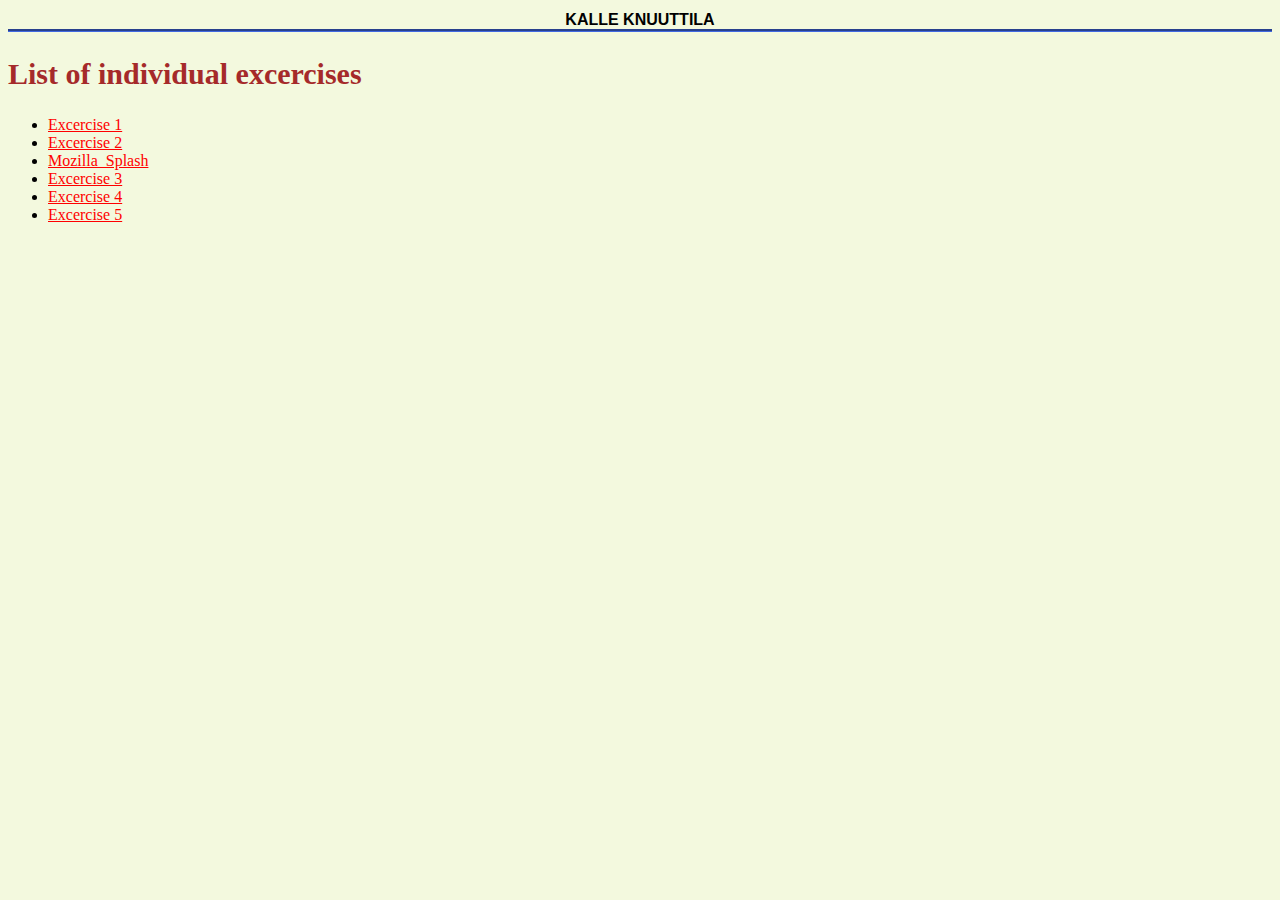
<file: index.html>
<!DOCTYPE html>
<html lang="en">
<head>
    <meta charset="UTF-8">
    <meta http-equiv="X-UA-Compatible" content="IE=edge">
    <meta name="viewport" content="width=device-width, initial-scale=1.0">
    <link href="css/style.css" rel="stylesheet">
    <title>These are my individual tasks</title>
</head>
<body>

    <header>
    <h1>Kalle Knuuttila</h1>
    <h2>List of individual excercises</h2>
    
</header>

<section>
    <ul>
        <li><a href="excercise1.html">Excercise 1</a></li>
        <li><a href="excercise2.html">Excercise 2</a></li>
        <li><a href="Mozilla_splash/index.html" target="_blank">Mozilla_Splash</a></li>
        <li><a href="excercise3.html">Excercise 3</a></li>
        <li><a href="excercise4.html">Excercise 4</a></li>
        <li><a href="excercise5.html">Excercise 5</a></li>
    </ul>

</section>
</body>
</html>
</file>
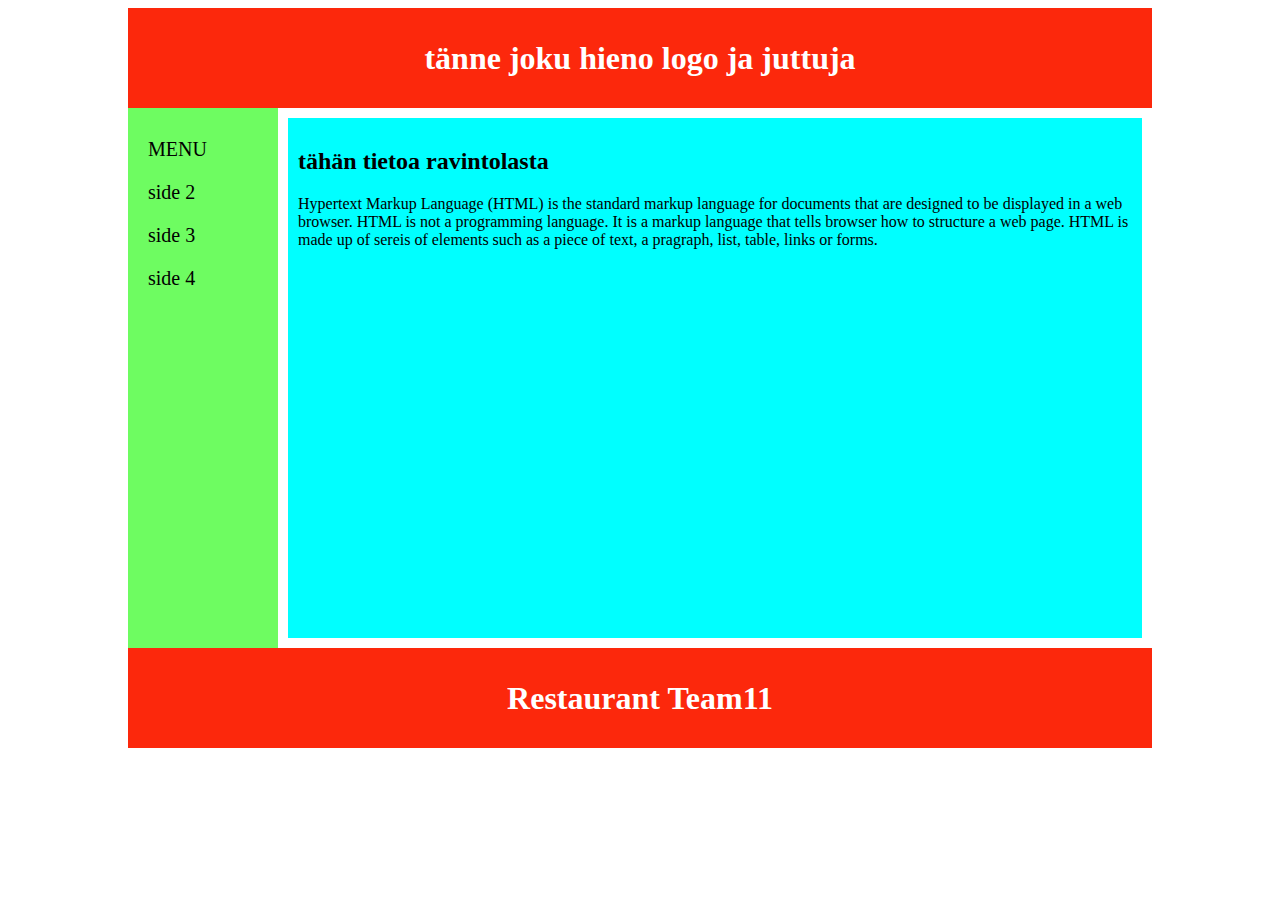
<file: HARJOITUKSIA/index.html>
<!DOCTYPE html>
<html lang="en">
<head>
    <meta charset="UTF-8">
    <meta http-equiv="X-UA-Compatible" content="IE=edge">
    <meta name="viewport" content="width=device-width, initial-scale=1.0">
    <title>Restaurant Team11</title>
    <link href="https://cdn.jsdelivr.net/npm/bootstrap@5.1.3/dist/css/bootstrap.min.css" rel="stylesheet" integrity="sha384-1BmE4kWBq78iYhFldvKuhfTAU6auU8tT94WrHftjDbrCEXSU1oBoqyl2QvZ6jIW3" crossorigin="anonymous">
   
</head>
<style>

  body {
    display: flex;
    flex-direction: column;
  margin-left: 10%;
    width: 80%;
  align-content: center;
}

header, footer {
  background: rgb(252, 40, 12);
  height: 100px;
  width: 100%;
}

h1 {
  text-align: center;
  color: white;
  line-height: 100px;
  margin: 0;
}

article {
  padding: 10px;
  margin: 10px;
  background: aqua;
  min-height: 500px;
  min-width: 300px;
}
section {
    display: flex;
    justify-content: space-around;
    align-items: stretch;
    min-height: 500px;

}

.flexContainer {
  margin-left: 0px;
  display:flex;
  flex-direction: column;
  width: 20%;
  min-width: 150px;
  background-color: rgba(85, 252, 70, 0.856);
}

.sidetext {
  margin-top: 30px;
  margin-left: 20px;
  font-size: 20px;
}



</style>

<body>
<header>
  <h1> tänne joku hieno logo ja juttuja</h1>
</header>

<section>
  <div class="flexContainer">
    <div class="sidetext"
<p>MENU</p>
<p>side 2</p>
<p>side 3</p>
<p>side 4</p>

  </div>
</div>

    <div>
  <article>
    <h2>tähän tietoa ravintolasta</h2>
    <p>
      Hypertext Markup Language (HTML) is the standard markup language for 
      documents that are designed to be displayed in a web browser. HTML is not a programming language. 
      It is a markup language that tells browser how to structure a web page. HTML is made up of sereis of elements such as a piece of text, a pragraph, 
       list, table, links or forms.
    </p>
  </article>


  
  </article>
</div>
</section> 
<footer>
  <h1>Restaurant Team11</h1>
</footer>
<script src="https://cdn.jsdelivr.net/npm/bootstrap@5.1.3/dist/js/bootstrap.bundle.min.js" integrity="sha384-ka7Sk0Gln4gmtz2MlQnikT1wXgYsOg+OMhuP+IlRH9sENBO0LRn5q+8nbTov4+1p" crossorigin="anonymous"></script>
</body>

</html>
</file>
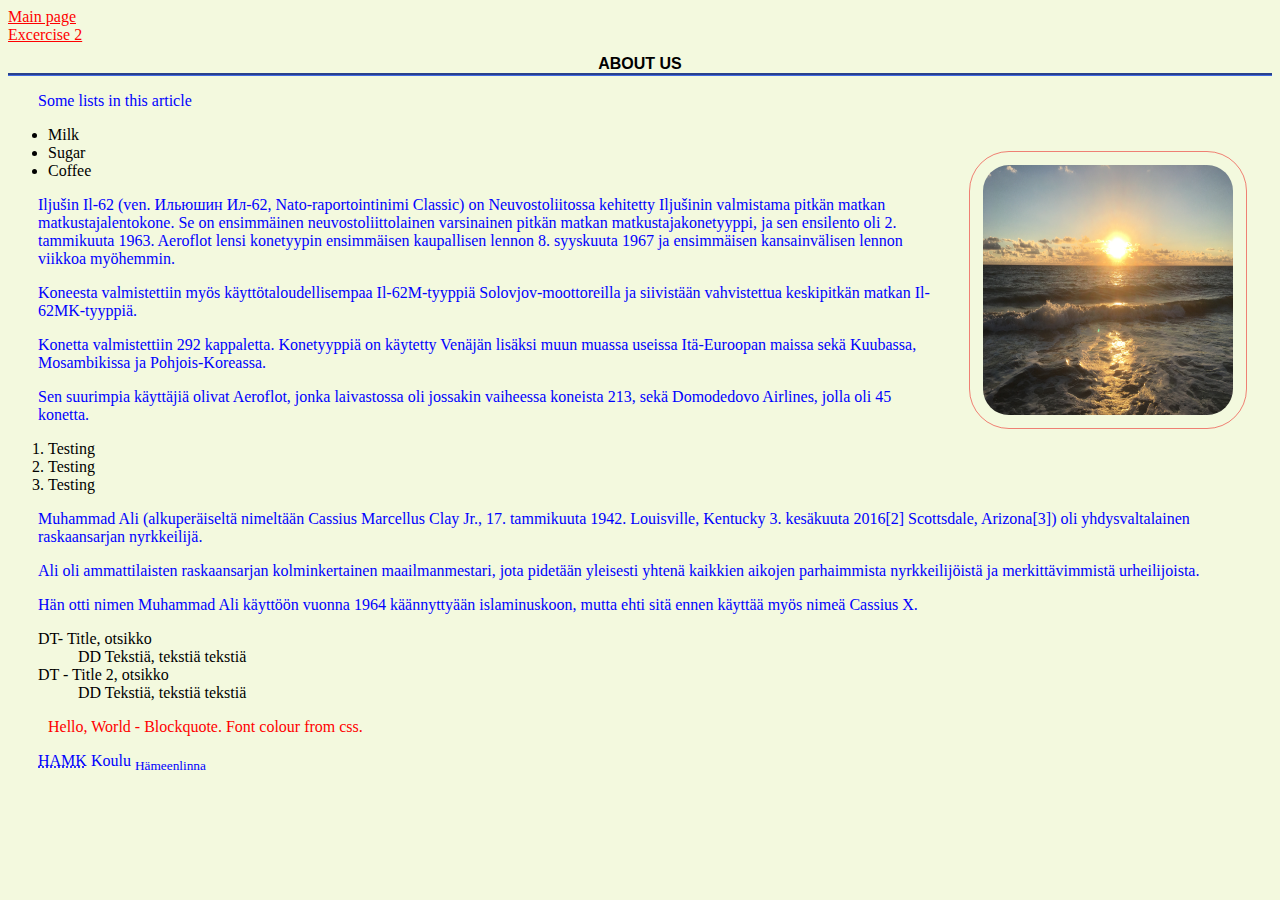
<file: aboutus.html>
<!DOCTYPE html>
<html lang="en">
<head>
    <meta charset="UTF-8">
    <meta http-equiv="X-UA-Compatible" content="IE=edge">
    <meta name="viewport" content="width='device-width', initial-scale=1.0">
    <link href="css/style.css" rel="stylesheet">
    <title>About Us</title>
</head>
<body>

<header>
    <a href="index.html"> Main page</a><br>
    <a href="excercise2.html"> Excercise 2</a>
</header>
    


<article>

    <h1> About us</h1>
    <p> Some lists in this article</p>
    <img style="float: right; margin: 25px 25px" alt="" src="images/IMG_2277.jpg" width="400" height="250"/>
    <ul>
        <li>Milk</li>
        <li>Sugar</li>
        <li>Coffee</li>

    </ul>

    <p>Iljušin Il-62 (ven. Ильюшин Ил-62, Nato-raportointinimi Classic) on Neuvostoliitossa kehitetty Iljušinin valmistama pitkän matkan matkustajalentokone. Se on ensimmäinen neuvostoliittolainen varsinainen pitkän matkan matkustajakonetyyppi, ja sen ensilento oli 2. tammikuuta 1963. Aeroflot lensi konetyypin ensimmäisen kaupallisen lennon 8.
    syyskuuta 1967 ja ensimmäisen kansainvälisen lennon viikkoa myöhemmin. </p>

    <p>Koneesta valmistettiin myös käyttötaloudellisempaa Il-62M-tyyppiä Solovjov-moottoreilla ja
siivistään vahvistettua keskipitkän matkan Il-62MK-tyyppiä. </p>
<p>Konetta valmistettiin 292 
kappaletta. Konetyyppiä on käytetty Venäjän lisäksi muun muassa useissa Itä-Euroopan
maissa sekä Kuubassa, Mosambikissa ja Pohjois-Koreassa. </p>
<p>Sen suurimpia käyttäjiä olivat Aeroflot, jonka laivastossa oli jossakin vaiheessa koneista 213, sekä Domodedovo Airlines,
jolla oli 45 konetta.</p>
    <ol>
        <li>Testing</li>
        <li>Testing</li>
        <li>Testing</li>
    </ol>
</article>

<article>
    <p>Muhammad Ali (alkuperäiseltä nimeltään Cassius Marcellus Clay Jr., 17. tammikuuta 1942.
    Louisville, Kentucky  3. kesäkuuta 2016[2] Scottsdale, Arizona[3]) oli yhdysvaltalainen 
    raskaansarjan nyrkkeilijä. </p>
    <p>Ali oli ammattilaisten raskaansarjan kolminkertainen 
    maailmanmestari, jota pidetään yleisesti yhtenä kaikkien aikojen parhaimmista 
    nyrkkeilijöistä ja merkittävimmistä urheilijoista. </p>
    
    <p>Hän otti nimen Muhammad Ali käyttöön
    vuonna 1964 käännyttyään
    islaminuskoon, mutta ehti sitä ennen käyttää myös nimeä Cassius X.</p>
</article>

<article>
    <dl style="margin-left: 30px;">
        <dt>DT- Title, otsikko</dt>
        <dd>DD Tekstiä, tekstiä tekstiä</dd>
        <dt>DT - Title 2, otsikko</dt>
        <dd>DD Tekstiä, tekstiä tekstiä</dd>
    </dl>

    <blockquote>Hello, World - Blockquote. Font colour from css. </blockquote>
    <p> <abbr title="Hämeen ammattikorkeakoulu"> HAMK</abbr> Koulu <sub>Hämeenlinna</sub></sub></p>
</article>

</body>
</html>
</file>
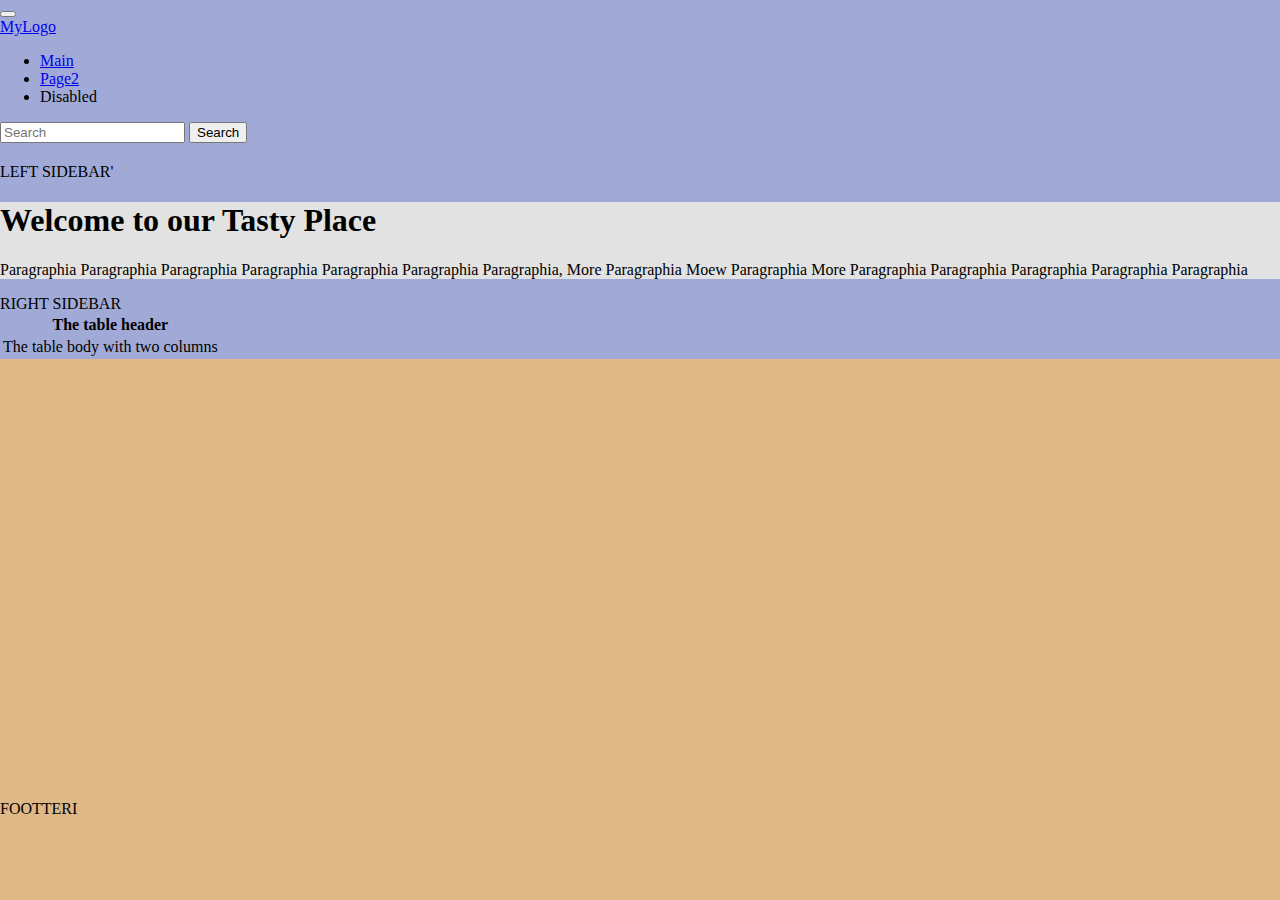
<file: bootstrap.html>
<!DOCTYPE html>
<html lang="en">
<head>

    <meta charset="UTF-8">
    <meta http-equiv="X-UA-Compatible" content="IE=edge">
    <meta name="viewport" content="width=device-width, initial-scale=1.0">
    <title>My First Bootstarp website</title>
    <!-- CSS kopioitu bootstrap sivuilta https://getbootstrap.com/docs/5.1/getting-started/introduction/-->    
    <link href="https://cdn.jsdelivr.net/npm/bootstrap@5.1.3/dist/css/bootstrap.min.css" rel="stylesheet" integrity="sha384-1BmE4kWBq78iYhFldvKuhfTAU6auU8tT94WrHftjDbrCEXSU1oBoqyl2QvZ6jIW3" crossorigin="anonymous">
    <!-- oma css tiedosto muutoksia varten-->
    <link rel="stylesheet" type="text/css" href="css/main.css">
</head>
<body>
    <div class="container">
    
    <!-- <nav class="navbar navbar-expand-lg navbar-light bg-light"> -->
    <nav class="navbar navbar-expand-lg navbar-light vari">
        <div class="container-fluid">
          <button class="navbar-toggler" type="button" data-bs-toggle="collapse" data-bs-target="#navbarTogglerDemo01" aria-controls="navbarTogglerDemo01" aria-expanded="false" aria-label="Toggle navigation">
            <span class="navbar-toggler-icon"></span>
          </button>
          <div class="collapse navbar-collapse" id="navbarTogglerDemo01">
            <a class="navbar-brand" href="#">MyLogo</a>
            <ul class="navbar-nav me-auto mb-2 mb-lg-0">
              <li class="nav-item">
                <a class="nav-link active" aria-current="page" href="#">Main</a>
              </li>
              <li class="nav-item">
                <a class="nav-link" href="#">Page2</a>
              </li>
              <li class="nav-item">
                <a class="nav-link disabled">Disabled</a>
              </li>
            </ul>
            <form class="d-flex">
              <input class="form-control me-2" type="search" placeholder="Search" aria-label="Search">
              <button class="btn btn-outline-success" type="submit">Search</button>
            </form>
          </div>
        </div>
    </nav>


    <div class="row" style="margin-top: 20px;">
            <sidebar class="col-3">
                    
                LEFT SIDEBAR'
                </sidebar>
            
        <div class="col-6" style="background-color: rgb(226, 226, 226);">
        
        <h1>Welcome to our Tasty Place </h1>
        <p> Paragraphia Paragraphia Paragraphia Paragraphia Paragraphia Paragraphia Paragraphia,
        More Paragraphia Moew Paragraphia More Paragraphia Paragraphia Paragraphia Paragraphia Paragraphia</p>
    
    </div>

        <rightbar class="col-3">
                RIGHT SIDEBAR
        </rightbar>
    </div>

    <table>
      <thead>
      <tr>
      <th colspan="2">The table
      header</th>
      </tr>
      </thead>
      <tbody>
      <tr>
      <td>The table body</td>
      <td>with two columns</td>
      </tr>
      </tbody>
      </table>
    <!-- Javascript bundle kopioitu bootstrap sivuilta -->
    <script src="https://cdn.jsdelivr.net/npm/bootstrap@5.1.3/dist/js/bootstrap.bundle.min.js" integrity="sha384-ka7Sk0Gln4gmtz2MlQnikT1wXgYsOg+OMhuP+IlRH9sENBO0LRn5q+8nbTov4+1p" crossorigin="anonymous"></script>

<footer>
    FOOTTERI
</footer>

</body>
</html>
</file>
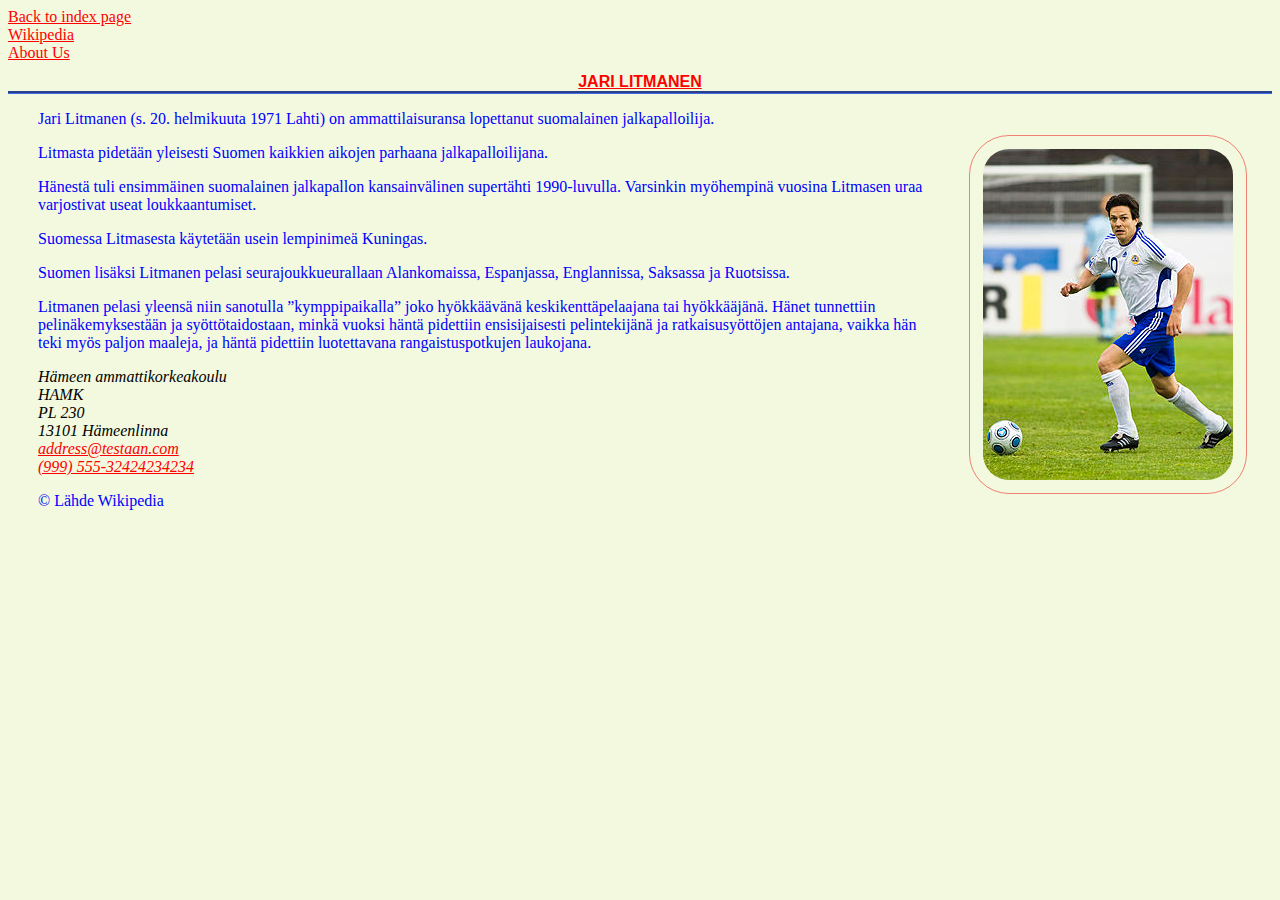
<file: excercise2.html>
<!DOCTYPE html>
<html lang="en">
<head>
    <meta charset="UTF-8">
    <meta http-equiv="X-UA-Compatible" content="IE=edge">
    <meta name="viewport" content="width=device-width, initial-scale=1.0">
    
    <meta name="author" content="Kalle Knuuttila">
    <meta name="description" content="Practicing HTML programming. This is excercise number 2. All material is taken from wikipedia." >
    
    <link href="css/style.css" rel="stylesheet">
    <title> Kalle Knuuttila - Excercise 2</title>

</head>

<body>
    <header>
        <a href="index.html">Back to index page</a><br>
        <a href="https://fi.wikipedia.org/wiki/Jari_Litmanen" target="_blank">Wikipedia</a><br>
        <a href="aboutus.html">About Us</a><br>
    </header>

<main>

    <h1><a href="#t1"> Jari Litmanen</a></h1>

<section>
    
    <img style="float: right; margin:25px 25px" alt="" src="images/Litti.jpeg" />
  
<article>

<p id="t1">Jari Litmanen (s. 20. helmikuuta 1971 Lahti) on ammattilaisuransa lopettanut
suomalainen jalkapalloilija.</p>

<p>Litmasta pidetään yleisesti Suomen kaikkien aikojen parhaana jalkapalloilijana.</p>
</article>

 <article>   
<p>Hänestä tuli ensimmäinen suomalainen jalkapallon kansainvälinen supertähti 1990-luvulla. 
 Varsinkin myöhempinä vuosina Litmasen uraa varjostivat useat loukkaantumiset.</p>

<p>Suomessa Litmasesta käytetään usein lempinimeä Kuningas.</p>

<p>Suomen lisäksi Litmanen pelasi seurajoukkueurallaan Alankomaissa, Espanjassa, 
    Englannissa, Saksassa ja Ruotsissa.</p>

 </article>

 <article>

<p>Litmanen pelasi yleensä niin sanotulla ”kymppipaikalla” joko hyökkäävänä 
    keskikenttäpelaajana
tai hyökkääjänä. Hänet tunnettiin pelinäkemyksestään ja syöttötaidostaan, 
minkä vuoksi häntä pidettiin ensisijaisesti pelintekijänä ja ratkaisusyöttöjen antajana, 
vaikka hän teki myös paljon maaleja, ja häntä pidettiin luotettavana rangaistuspotkujen 
laukojana.</p>

</article>
</section>

<address>
    Hämeen ammattikorkeakoulu <br>
    HAMK <br>
    PL 230 <br>
    13101 Hämeenlinna <br>

    <a href="mailto:kalle.knuuttila@gmail.com">address@testaan.com</a><br>
    <a href="tel:+358407123123123123123">(999) 555-32424234234</a>
</address>


<footer>
    <p>© Lähde Wikipedia </p>
</footer>

</main>
</body>
</html>
</file>
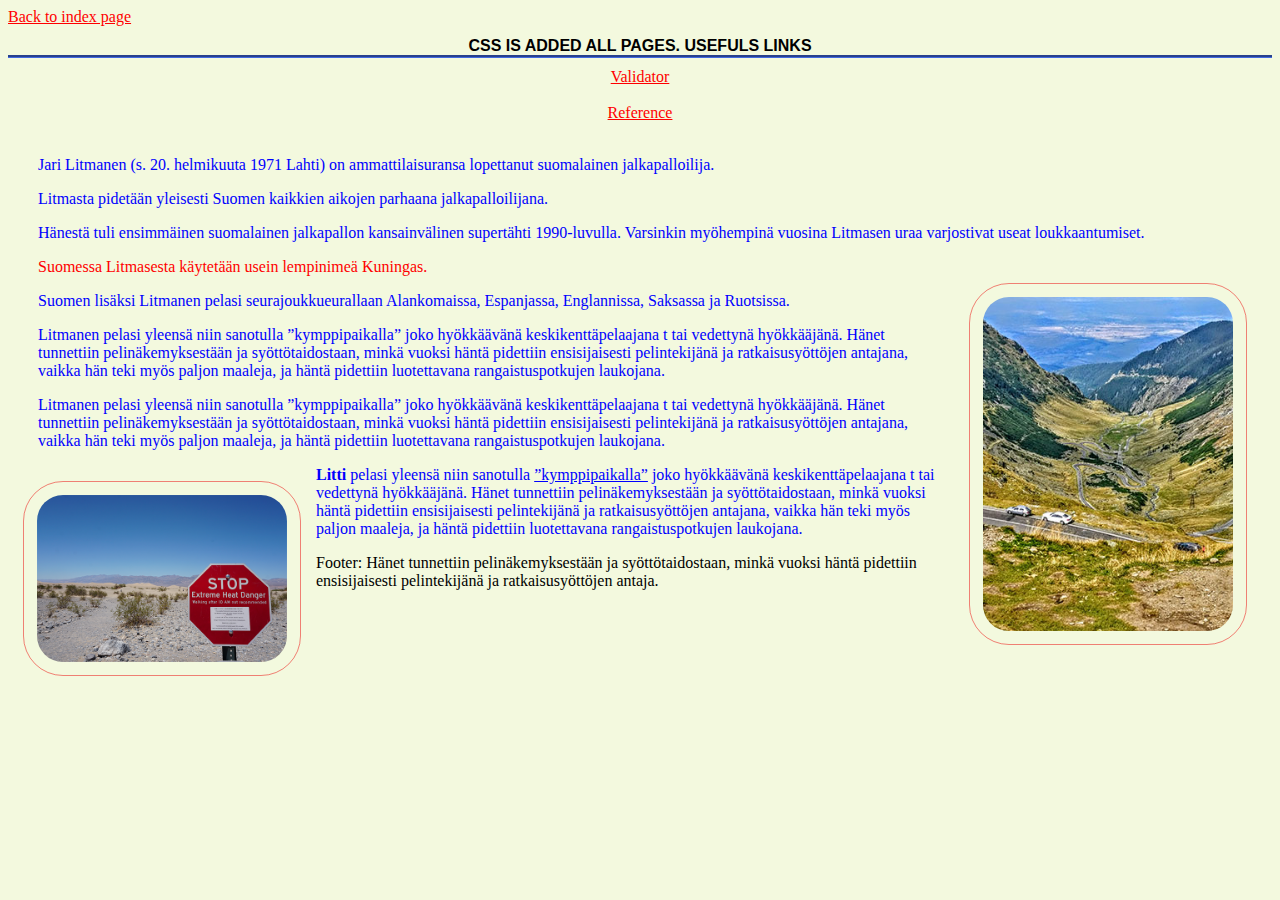
<file: excercise3.html>
<!DOCTYPE html>
<html lang="en">
<head>
    <meta charset="UTF-8">
    <meta http-equiv="X-UA-Compatible" content="IE=edge">
    <meta name="viewport" content="width=device-width, initial-scale=1.0">
    <meta name="author" content="Kalle Knuuttila">
    <meta name="description" content="Practicing HTML programming. This is excercise number 2. All material is taken from wikipedia." >
    <link href="css/style.css" rel="stylesheet">
    <title> Kalle Knuuttila - Excercise 3</title>

    
</head>

<body>
<header>
    <a href="index.html">Back to index page</a><br>
    
</header>

<main>

    <h1>CSS is added all pages. Usefuls links </h1>

<link>
    <a id="link" href="https://jigsaw.w3.org/css-validator/"> Validator</a><br>
    
    <a id="link" href="https://cssreference.io/">Reference</a><br>
</link>

<section>
    
    
<article>

<p>Jari Litmanen (s. 20. helmikuuta 1971 Lahti) on ammattilaisuransa lopettanut suomalainen
jalkapalloilija.</p>

<p>Litmasta pidetään yleisesti Suomen kaikkien aikojen parhaana jalkapalloilijana.</p>
</article>

 <article>   
<p>Hänestä tuli ensimmäinen suomalainen jalkapallon kansainvälinen supertähti 1990-luvulla. 
 Varsinkin myöhempinä vuosina Litmasen uraa varjostivat useat loukkaantumiset.</p>
 <img style="float: right; margin:25px 25px" src="images/Romania.jpg" alt="Romania" />

 <p style="color: red">Suomessa Litmasesta käytetään usein lempinimeä Kuningas.</p>

<p>Suomen lisäksi Litmanen pelasi seurajoukkueurallaan Alankomaissa, Espanjassa, Englannissa, 
Saksassa ja Ruotsissa.</p>

 </article>

 <article>

<p>Litmanen pelasi yleensä niin sanotulla ”kymppipaikalla” joko hyökkäävänä keskikenttäpelaajana t
tai vedettynä hyökkääjänä. Hänet tunnettiin pelinäkemyksestään ja syöttötaidostaan, 
minkä vuoksi häntä pidettiin ensisijaisesti pelintekijänä ja ratkaisusyöttöjen antajana, 
vaikka hän teki myös paljon maaleja, ja häntä pidettiin luotettavana rangaistuspotkujen laukojana.</p>

<p>Litmanen pelasi yleensä niin sanotulla ”kymppipaikalla” joko hyökkäävänä keskikenttäpelaajana t
tai vedettynä hyökkääjänä. Hänet tunnettiin pelinäkemyksestään ja syöttötaidostaan, 
minkä vuoksi häntä pidettiin ensisijaisesti pelintekijänä ja ratkaisusyöttöjen antajana, 
vaikka hän teki myös paljon maaleja, ja häntä pidettiin luotettavana rangaistuspotkujen laukojana.</p>

<img style="float: left; margin: 15px" src="images/Valley.png" alt="Valley" />


<p><b>Litti</b> pelasi yleensä niin sanotulla <u>”kymppipaikalla”</u> joko hyökkäävänä keskikenttäpelaajana t
tai vedettynä hyökkääjänä. Hänet tunnettiin pelinäkemyksestään ja syöttötaidostaan, 
minkä vuoksi häntä pidettiin ensisijaisesti pelintekijänä ja ratkaisusyöttöjen antajana, 
vaikka hän teki myös paljon maaleja, ja häntä pidettiin luotettavana rangaistuspotkujen laukojana.</p>
</article>
</section>

<address>
    
</address>


<footer>
    Footer: Hänet tunnettiin pelinäkemyksestään ja syöttötaidostaan, 
    minkä vuoksi häntä pidettiin ensisijaisesti pelintekijänä ja ratkaisusyöttöjen antaja.
</footer>

</main>
</body>
</html>
</file>
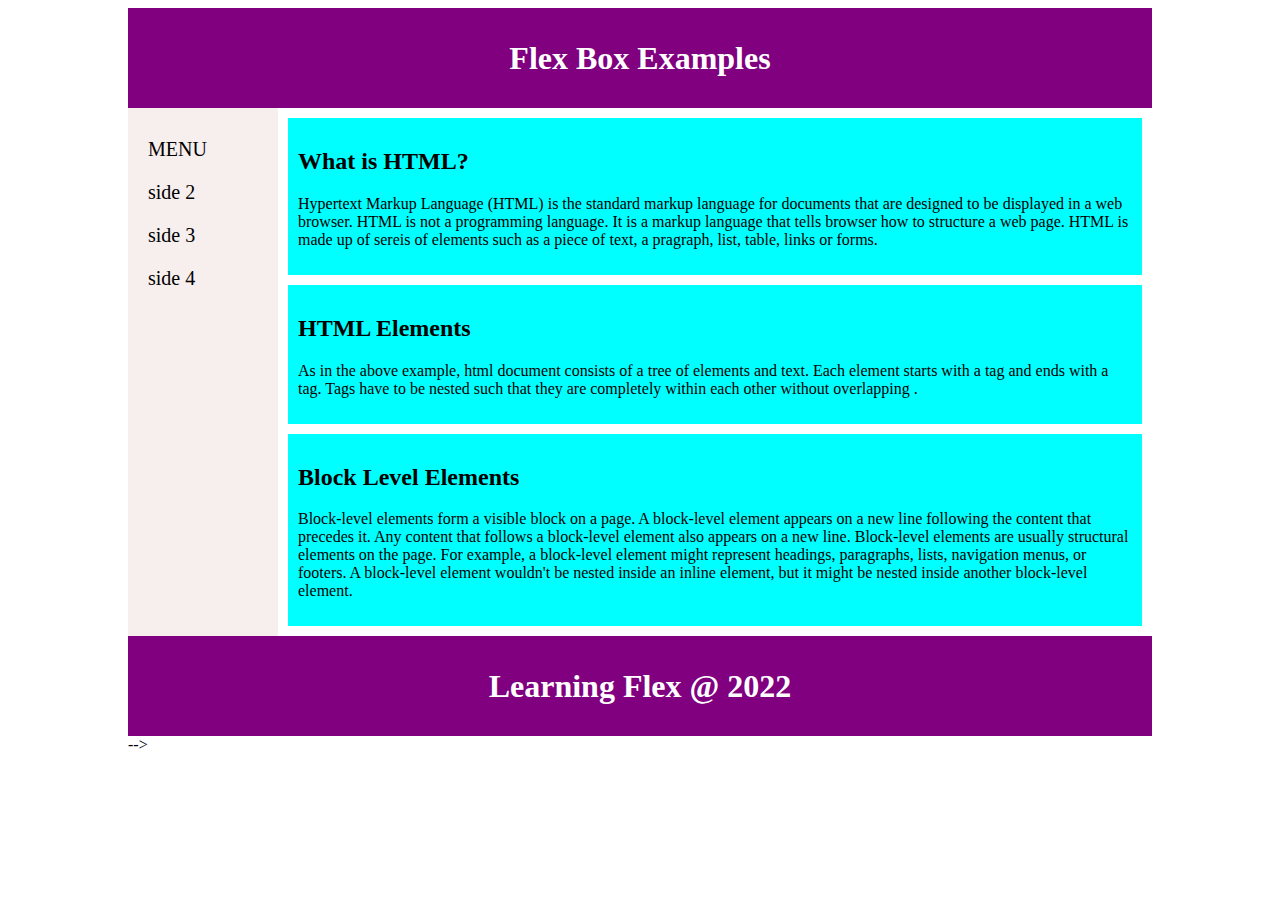
<file: excercise4.html>
<!DOCTYPE html>
<html lang="en">
<head>
  <meta charset="UTF-8">
  <meta http-equiv="X-UA-Compatible" content="IE=edge">
  <meta name="viewport" content="width=, initial-scale=1.0">
  <title>Exe 4</title>
</head>

<style>

  body {
    display: flex;
    flex-direction: column;
  margin-left: 10%;
    width: 80%;
  align-content: center;
}

header, footer {
  background: purple;
  height: 100px;
}

h1 {
  text-align: center;
  color: white;
  line-height: 100px;
  margin: 0;
}

article {
  padding: 10px;
  margin: 10px;
  background: aqua;

}
section {
    display: flex;
    justify-content: space-around;
    align-items: stretch;


}

.flexContainer {
  margin-left: 0px;
  display:flex;
  flex-direction: column;
  width: 20%;
  min-width: 150px;
  background-color: rgb(247, 238, 238);
}

.sidetext {
  margin-top: 30px;
  margin-left: 20px;
  font-size: 20px;
}
</style>

<body>
<header>
  <h1>Flex Box Examples </h1>
</header>

<section>
  <div class="flexContainer">
    <div class="sidetext"
   
    <p>MENU</p>
    <p>side 2</p>
   <p>side 3</p>
   <p>side 4</p>

  </div>
</div>

    <div>
  <article>
    <h2>What is HTML?</h2>
    <p>
      Hypertext Markup Language (HTML) is the standard markup language for 
      documents that are designed to be displayed in a web browser. HTML is not a programming language. 
      It is a markup language that tells browser how to structure a web page. HTML is made up of sereis of elements such as a piece of text, a pragraph, 
       list, table, links or forms.
    </p>
  </article>


  <article>
    <h2>HTML Elements</h2>

    <p>
      As in the above example, html document consists of a tree of elements and text. 
      Each element starts with a tag and ends with a tag.
       Tags have to be nested such that they are completely within each other without overlapping .
    </p>
  </article>

  <article>
    <h2>Block Level Elements</h2>

    <p>
      Block-level elements form a visible block on a page. A block-level element appears on a new line 
      following the content that precedes it. Any content that follows a block-level element also 
      appears on a new line. Block-level elements are usually structural elements on the page.
       For example, a block-level element might represent headings, paragraphs, lists, navigation 
       menus, or footers. A block-level element wouldn't 
      be nested inside an inline element, but it might be nested inside another block-level element.
    </p>
  </article>
</div>
</section> 
<footer>
  <h1>Learning Flex @ 2022</h1>
</footer>
</body>




<body>
  
</body>
</html>

<!-- <!DOCTYPE html>
<html>
<head>
    <meta charset='utf-8'>
    <meta http-equiv='X-UA-Compatible' content='IE=edge'>
    <title>Float Example</title>
    <meta name='viewport' content='width=device-width, initial-scale=1'>


<style>
       body {
  width: 100%;
  margin: 0 auto;
  font: .9em/1.2 Arial, Helvetica, sans-serif
} 

.box {

  margin-top: auto;
  display: flex;
  float: left;
  margin-left: 0px;
  
  width: 150px;
  min-height: auto;
  border-radius: 5px;
  
  padding: 1em;
} 

header, footer {
  background-color: rgb(172, 13, 79);
  padding: 20px;
  color: #fff;
}

article {

padding: 10px;
margin: 10px;
background: rgba(0, 255, 255, 0.253);
flex: 150px;

}
section {
margin-left: 20%;
display: flex;
flex-direction: column;
flex-wrap: wrap;
background-color: rgba(3, 3, 3, 0.336);
}


   </style>
</head>
<body>
    
 

<header>
  <h1 style="text-align: center;">FLEX BOX </h1>
</header> 

<div>
<div class="box">
  <p>hefösakjföaskjfaöslkfj</p>
  <br>
  <p>jeöslkjaöslekjfaslöefjk</p>
  <br>
  <p>jeöslkjaöslekjfaslöefjk</p>
  <br>
  <p>jeöslkjaöslekjfaslöefjk</p>
</div>

<section>
 
  <article>
    <h1>What is HTML?</h1>
    <p>
      Hypertext Markup Language (HTML) is the standard markup language for 
      documents that are designed to be displayed in a web browser. HTML is not a programming language. 
      It is a markup language that tells browser how to structure a web page. HTML is made up of sereis of elements such as a piece of text, a pragraph, 
       list, table, links or forms.
    </p>
  </article>

  <article>
    <h2>HTML Elements</h2>

    <p>
      As in the above example, html document consists of a tree of elements and text. 
      Each element starts with a tag and ends with a tag.
       Tags have to be nested such that they are completely within each other without overlapping .
    </p>
  </article>

  <article>
    <h2>Block Level Elements</h2>

    <p>
      Block-level elements form a visible block on a page. A block-level element appears on a new line 
      following the content that precedes it. Any content that follows a block-level element also 
      appears on a new line. Block-level elements are usually structural elements on the page.
       For example, a block-level element might represent headings, paragraphs, lists, navigation 
       menus, or footers. A block-level element wouldn't 
      be nested inside an inline element, but it might be nested inside another block-level element.
    </p>
  </article>
</div>
</section>
<footer>
  <H1 style="text-align: center;">BUAAAAAH</H1>
</footer>
</body>
</html>




<!-- <html lang="en"><head>
  <meta charset="UTF-8">
  <meta http-equiv="X-UA-Compatible" content="IE=edge">
  <meta name="viewport" content="width=device-width, initial-scale=1.0">
  <title>Let's Learn Flex Box</title>

  <style>

      body {
      margin: 0;
    }

    header, footer {
      background: purple;
      height: 100px;
    }

    h1 {
      text-align: center;
      color: white;
      line-height: 100px;
      margin: 0;
    }
    article {

      padding: 10px;
      margin: 10px;
      background: rgba(0, 255, 255, 0.253);
      flex: 250px;

    }
 /* muutetaan muotoa */
    section {
      margin-left: 20%;
    display: flex;
    flex-direction: column;
    flex-wrap: wrap;
    background-color: red;
  }

}

    </style>
</head>
<body>
  <header>
      <h1>Flex Box Examples </h1>
    </header>

  </div>


    <section>
        
      <article>
        <h2>What is HTML?</h2>
        <p>
          Hypertext Markup Language (HTML) is the standard markup language for 
          documents that are designed to be displayed in a web browser. HTML is not a programming language. 
          It is a markup language that tells browser how to structure a web page. HTML is made up of sereis of elements such as a piece of text, a pragraph, 
           list, table, links or forms.
        </p>
      </article>

      <article>
        <h2>HTML Elements</h2>

        <p>
          As in the above example, html document consists of a tree of elements and text. 
          Each element starts with a tag and ends with a tag.
           Tags have to be nested such that they are completely within each other without overlapping .
        </p>
      </article>

      <article>
        <h2>Block Level Elements</h2>

        <p>
          Block-level elements form a visible block on a page. A block-level element appears on a new line 
          following the content that precedes it. Any content that follows a block-level element also 
          appears on a new line. Block-level elements are usually structural elements on the page.
           For example, a block-level element might represent headings, paragraphs, lists, navigation 
           menus, or footers. A block-level element wouldn't 
          be nested inside an inline element, but it might be nested inside another block-level element.
        </p>
      </article>
    </section> 
    <footer>
      <h1>Learning Flex @ 2022</h1>
  </footer>

</body></html> --> -->
</file>
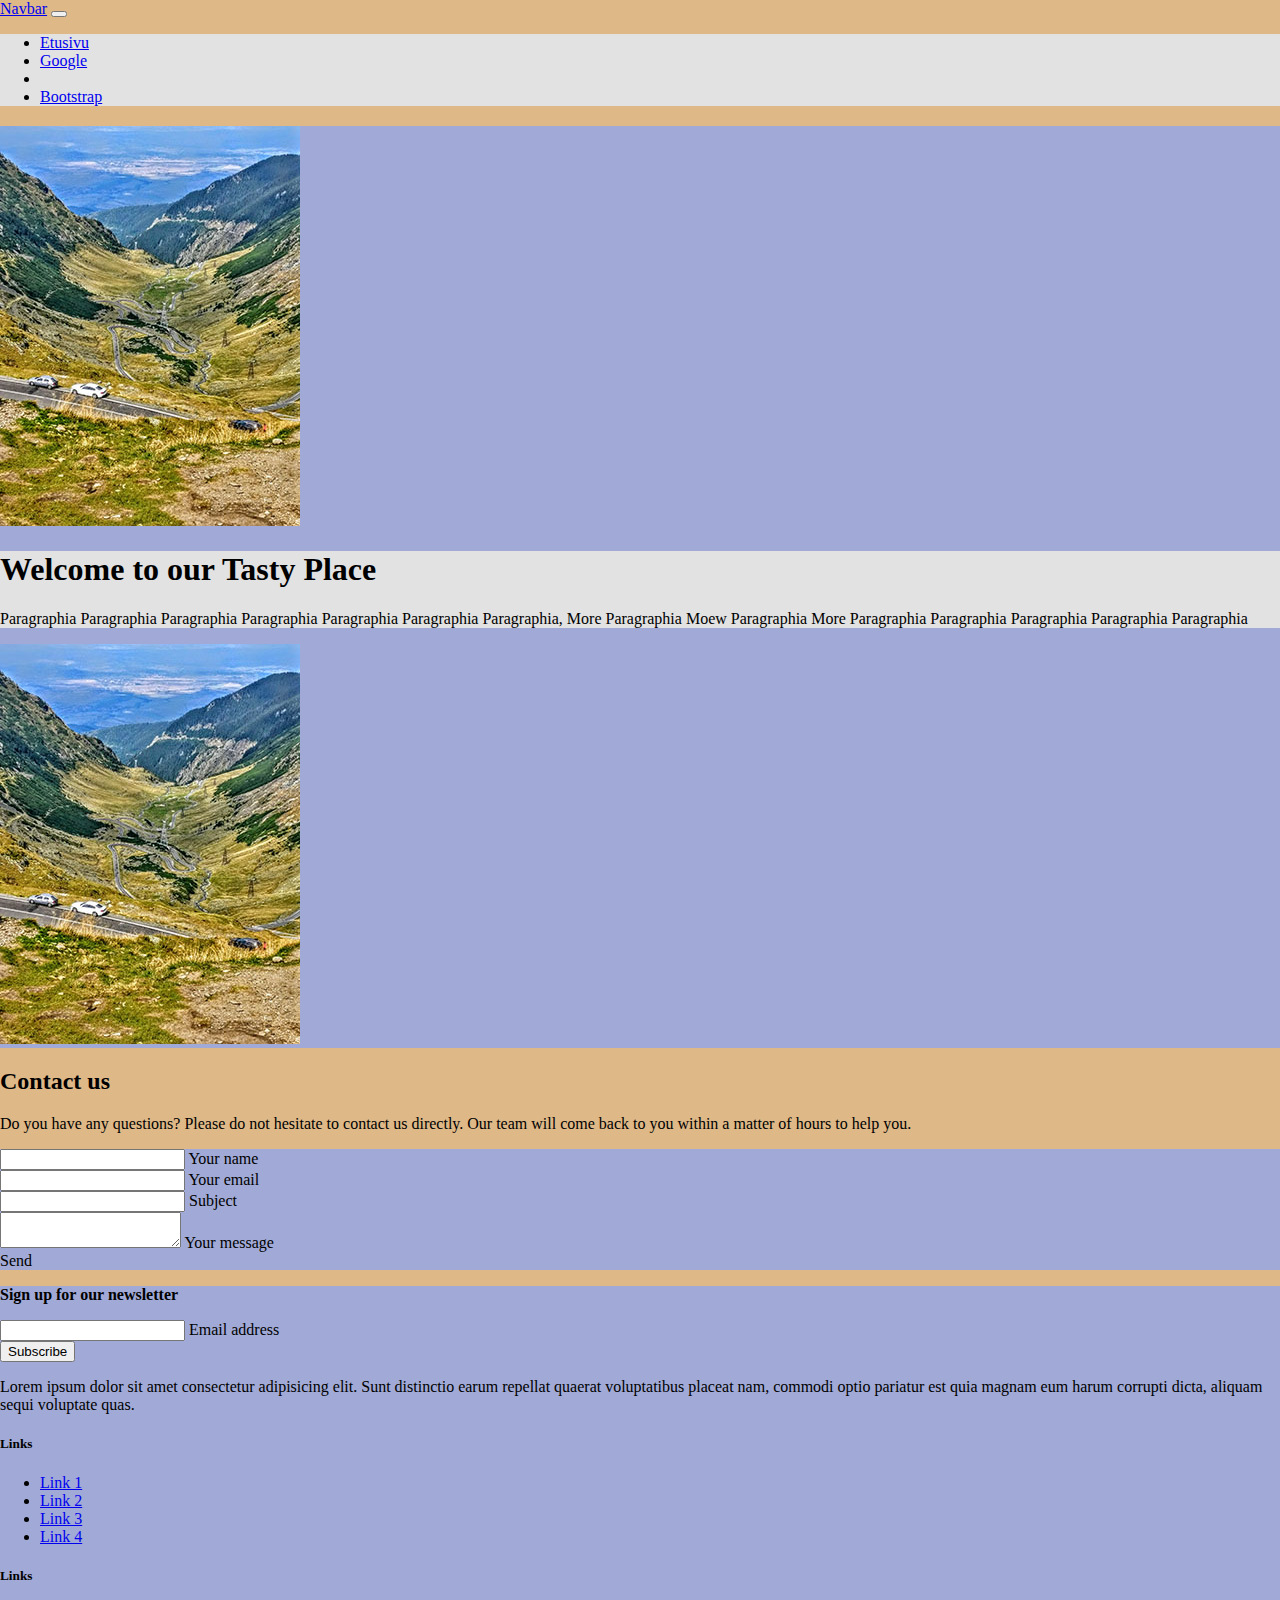
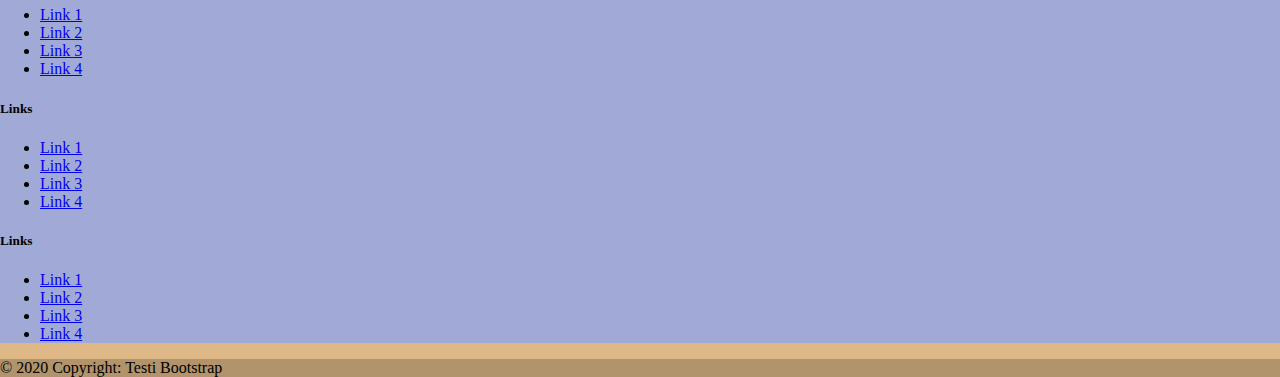
<file: excercise5.html>
<!DOCTYPE html>
<html lang="en">
<head>

    <meta charset="UTF-8">
    <meta http-equiv="X-UA-Compatible" content="IE=edge">
    <meta name="viewport" content="width=device-width, initial-scale=1.0">
    <title>My First Bootstarp website</title>
    <!-- CSS kopioitu bootstrap sivuilta https://getbootstrap.com/docs/5.1/getting-started/introduction/-->    
    <link href="https://cdn.jsdelivr.net/npm/bootstrap@5.1.3/dist/css/bootstrap.min.css" rel="stylesheet" integrity="sha384-1BmE4kWBq78iYhFldvKuhfTAU6auU8tT94WrHftjDbrCEXSU1oBoqyl2QvZ6jIW3" crossorigin="anonymous">
    <!-- oma css tiedosto muutoksia varten-->
    <link rel="stylesheet" type="text/css" href="css/main.css">
</head>
  
  <nav class="navbar navbar-expand-lg navbar-light bg-light">
    <a class="navbar-brand" href="#">Navbar</a>
    <button class="navbar-toggler" type="button" data-toggle="collapse" data-target="#navbarSupportedContent" aria-controls="navbarSupportedContent" aria-expanded="false" aria-label="Toggle navigation">
      <span class="navbar-toggler-icon"></span>
    </button>
  
    <div class="collapse navbar-collapse" style="background-color: rgb(226, 226, 226);" id="navbarSupportedContent">
      <ul class="navbar-nav mr-auto">
        <li class="nav-item active">
          <a class="nav-link" href="index.html">Etusivu</a>
        </li>
        <li class="nav-item">
          <a class="nav-link" href="https://www.google.fi">Google</a>
        </li>
        <li class="nav-item dropdown">
          <!-- <a class="nav-link dropdown-toggle" href="#" id="navbarDropdown" role="button" data-toggle="dropdown" aria-haspopup="true" aria-expanded="false">
            Dropdown
          </a>
          <div class="dropdown-menu" aria-labelledby="navbarDropdown">
            <a class="dropdown-item" href="#">Action</a>
            <a class="dropdown-item" href="#">Another action</a>
            <div class="dropdown-divider"></div>
            <a class="dropdown-item" href="#">Something else here</a>
          </div> -->
        </li>
        <li class="nav-item">
          <a class="nav-link" href="https://getbootstrap.com/">Bootstrap</a>
        </li>
      </ul>
     
    </div>
  </nav>
  <body>

    <div class="row" style="margin-top: 20px;">
            <sidebar class="col-3">
              <img src="images/Romania.jpg" class="rounded mx-auto d-block" alt="Responsive image">
    
                </sidebar>
            
        <div class="col-6" style="background-color: rgb(226, 226, 226);">
        
        <h1>Welcome to our Tasty Place </h1>
        <p> Paragraphia Paragraphia Paragraphia Paragraphia Paragraphia Paragraphia Paragraphia,
        More Paragraphia Moew Paragraphia More Paragraphia Paragraphia Paragraphia Paragraphia Paragraphia</p>
    
    </div>

        <rightbar class="col-3">
          <img src="images/Romania.jpg" class="rounded mx-auto d-block" alt="Responsive image">
        </rightbar>
    </div>

<!--Section: Contact v.2-->
<section class="mb-4">

  <!--Section heading-->
  <h2 class="h1-responsive font-weight-bold text-center my-4">Contact us</h2>
  <!--Section description-->
  <p class="text-center w-responsive mx-auto mb-5">Do you have any questions? Please do not hesitate to contact us directly. Our team will come back to you within
      a matter of hours to help you.</p>

  <div class="row">

      <!--Grid column-->
      <div class="col-md-9 mb-md-0 mb-5">
          <form id="contact-form" name="contact-form" action="mail.php" method="POST">

              <!--Grid row-->
              <div class="row">

                  <!--Grid column-->
                  <div class="col-md-6">
                      <div class="md-form mb-0">
                          <input type="text" id="name" name="name" class="form-control">
                          <label for="name" class="">Your name</label>
                      </div>
                  </div>
                  <!--Grid column-->

                  <!--Grid column-->
                  <div class="col-md-6">
                      <div class="md-form mb-0">
                          <input type="text" id="email" name="email" class="form-control">
                          <label for="email" class="">Your email</label>
                      </div>
                  </div>
                  <!--Grid column-->

              </div>
              <!--Grid row-->

              <!--Grid row-->
              <div class="row">
                  <div class="col-md-12">
                      <div class="md-form mb-0">
                          <input type="text" id="subject" name="subject" class="form-control">
                          <label for="subject" class="">Subject</label>
                      </div>
                  </div>
              </div>
              <!--Grid row-->

              <!--Grid row-->
              <div class="row">

                  <!--Grid column-->
                  <div class="col-md-12">

                      <div class="md-form">
                          <textarea type="text" id="message" name="message" rows="2" class="form-control md-textarea"></textarea>
                          <label for="message">Your message</label>
                      </div>

                  </div>
              </div>
              <!--Grid row-->

          </form>

          <div class="text-center text-md-left">
              <a class="btn btn-primary" onclick="document.getElementById('contact-form').submit();">Send</a>
          </div>
          <div class="status"></div>
      </div>
      <!--Grid column-->

      <!--Grid column-->
    
      <!--Grid column-->

  </div>

</section>
<!--Section: Contact v.2-->



  
    <!-- Javascript bundle kopioitu bootstrap sivuilta -->
    <script src="https://cdn.jsdelivr.net/npm/bootstrap@5.1.3/dist/js/bootstrap.bundle.min.js" integrity="sha384-ka7Sk0Gln4gmtz2MlQnikT1wXgYsOg+OMhuP+IlRH9sENBO0LRn5q+8nbTov4+1p" crossorigin="anonymous"></script>



 
   <!-- Footer -->
<footer class="bg-dark text-center text-white">
  <!-- Grid container -->
  <div class="container p-4">
    <!-- Section: Social media -->
    <section class="mb-4">
      <!-- Facebook -->
      <a class="btn btn-outline-light btn-floating m-1" href="#!" role="button"
        ><i class="fab fa-facebook-f"></i
      ></a>

      <!-- Twitter -->
      <a class="btn btn-outline-light btn-floating m-1" href="#!" role="button"
        ><i class="fab fa-twitter"></i
      ></a>

      <!-- Google -->
      <a class="btn btn-outline-light btn-floating m-1" href="#!" role="button"
        ><i class="fab fa-google"></i
      ></a>

      <!-- Instagram -->
      <a class="btn btn-outline-light btn-floating m-1" href="#!" role="button"
        ><i class="fab fa-instagram"></i
      ></a>

      <!-- Linkedin -->
      <a class="btn btn-outline-light btn-floating m-1" href="#!" role="button"
        ><i class="fab fa-linkedin-in"></i
      ></a>

      <!-- Github -->
      <a class="btn btn-outline-light btn-floating m-1" href="#!" role="button"
        ><i class="fab fa-github"></i
      ></a>
    </section>
    <!-- Section: Social media -->

    <!-- Section: Form -->
    <section class="">
      <form action="">
        <!--Grid row-->
        <div class="row d-flex justify-content-center">
          <!--Grid column-->
          <div class="col-auto">
            <p class="pt-2">
              <strong>Sign up for our newsletter</strong>
            </p>
          </div>
          <!--Grid column-->

          <!--Grid column-->
          <div class="col-md-5 col-12">
            <!-- Email input -->
            <div class="form-outline form-white mb-4">
              <input type="email" id="form5Example21" class="form-control" />
              <label class="form-label" for="form5Example21">Email address</label>
            </div>
          </div>
          <!--Grid column-->

          <!--Grid column-->
          <div class="col-auto">
            <!-- Submit button -->
            <button type="submit" class="btn btn-outline-light mb-4">
              Subscribe
            </button>
          </div>
          <!--Grid column-->
        </div>
        <!--Grid row-->
      </form>
    </section>
    <!-- Section: Form -->

    <!-- Section: Text -->
    <section class="mb-4">
      <p>
        Lorem ipsum dolor sit amet consectetur adipisicing elit. Sunt distinctio earum
        repellat quaerat voluptatibus placeat nam, commodi optio pariatur est quia magnam
        eum harum corrupti dicta, aliquam sequi voluptate quas.
      </p>
    </section>
    <!-- Section: Text -->

    <!-- Section: Links -->
    <section class="">
      <!--Grid row-->
      <div class="row">
        <!--Grid column-->
        <div class="col-lg-3 col-md-6 mb-4 mb-md-0">
          <h5 class="text-uppercase">Links</h5>

          <ul class="list-unstyled mb-0">
            <li>
              <a href="#!" class="text-white">Link 1</a>
            </li>
            <li>
              <a href="#!" class="text-white">Link 2</a>
            </li>
            <li>
              <a href="#!" class="text-white">Link 3</a>
            </li>
            <li>
              <a href="#!" class="text-white">Link 4</a>
            </li>
          </ul>
        </div>
        <!--Grid column-->

        <!--Grid column-->
        <div class="col-lg-3 col-md-6 mb-4 mb-md-0">
          <h5 class="text-uppercase">Links</h5>

          <ul class="list-unstyled mb-0">
            <li>
              <a href="#!" class="text-white">Link 1</a>
            </li>
            <li>
              <a href="#!" class="text-white">Link 2</a>
            </li>
            <li>
              <a href="#!" class="text-white">Link 3</a>
            </li>
            <li>
              <a href="#!" class="text-white">Link 4</a>
            </li>
          </ul>
        </div>
        <!--Grid column-->

        <!--Grid column-->
        <div class="col-lg-3 col-md-6 mb-4 mb-md-0">
          <h5 class="text-uppercase">Links</h5>

          <ul class="list-unstyled mb-0">
            <li>
              <a href="#!" class="text-white">Link 1</a>
            </li>
            <li>
              <a href="#!" class="text-white">Link 2</a>
            </li>
            <li>
              <a href="#!" class="text-white">Link 3</a>
            </li>
            <li>
              <a href="#!" class="text-white">Link 4</a>
            </li>
          </ul>
        </div>
        <!--Grid column-->

        <!--Grid column-->
        <div class="col-lg-3 col-md-6 mb-4 mb-md-0">
          <h5 class="text-uppercase">Links</h5>

          <ul class="list-unstyled mb-0">
            <li>
              <a href="#!" class="text-white">Link 1</a>
            </li>
            <li>
              <a href="#!" class="text-white">Link 2</a>
            </li>
            <li>
              <a href="#!" class="text-white">Link 3</a>
            </li>
            <li>
              <a href="#!" class="text-white">Link 4</a>
            </li>
          </ul>
        </div>
        <!--Grid column-->
      </div>
      <!--Grid row-->
    </section>
    <!-- Section: Links -->
  </div>
  <!-- Grid container -->

  <!-- Copyright -->
  <div class="text-center p-3" style="background-color: rgba(0, 0, 0, 0.2);">
    © 2020 Copyright:
    <a class="text-white">Testi Bootstrap </a>
  </div>
  <!-- Copyright -->
</footer>
<!-- Footer -->

</div>
</body>
</html>
</file>
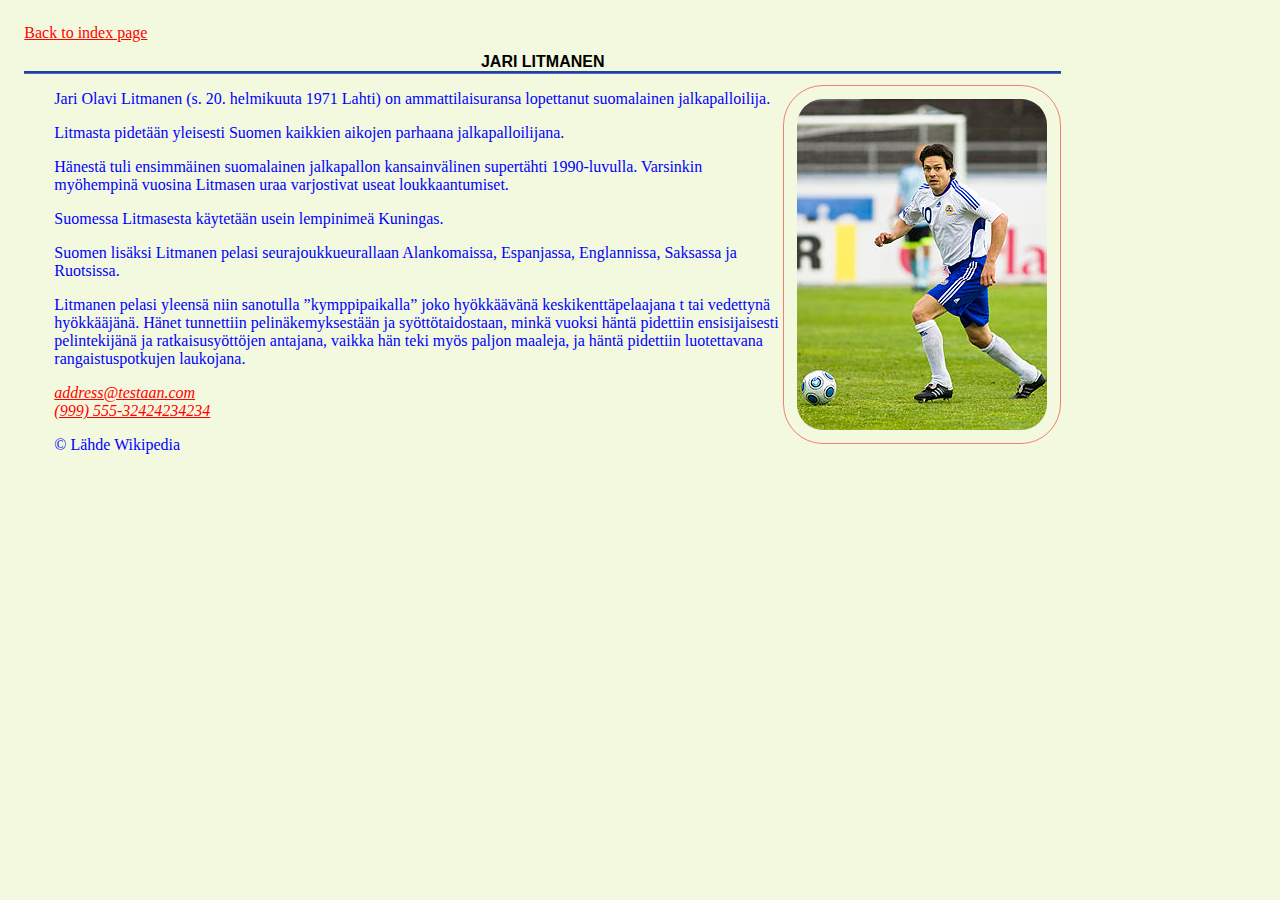
<file: exercise2.html>
<!DOCTYPE html>
<html lang="en">
<head>
    <meta charset="UTF-8">
    <meta http-equiv="X-UA-Compatible" content="IE=edge">
    <meta name="viewport" content="width=device-width, initial-scale=1.0">
    
    <meta name="author" content="Kalle Knuuttila">
    <meta name="description" content="Practicing HTML programming. This is excercise number 2. All material is taken from wikipedia." >
    
    <link href="css/style.css" rel="stylesheet">
    <title> Kalle Knuuttila - Excercise 2</title>

    <style>
        html, body {
            width: 90%;
            height: 70%;
            margin: 1%;
            padding: 0%;
        
        }

    </style>
</head>

<body>
<header>
    <a href="index.html">Back to index page</a>
</header>

<main>

    <h1>Jari Litmanen</h1>

</main>

<img style="float: right;" alt="" src="images/Litti.jpeg" />

<section>
    
    
<article>

<p>Jari Olavi Litmanen (s. 20. helmikuuta 1971 Lahti) on ammattilaisuransa lopettanut suomalainen
jalkapalloilija.</p>

<p>Litmasta pidetään yleisesti Suomen kaikkien aikojen parhaana jalkapalloilijana.</p>
</article>

 <article>   
<p>Hänestä tuli ensimmäinen suomalainen jalkapallon kansainvälinen supertähti 1990-luvulla. 
 Varsinkin myöhempinä vuosina Litmasen uraa varjostivat useat loukkaantumiset.</p>

<p>Suomessa Litmasesta käytetään usein lempinimeä Kuningas.</p>

<p>Suomen lisäksi Litmanen pelasi seurajoukkueurallaan Alankomaissa, Espanjassa, Englannissa, 
Saksassa ja Ruotsissa.</p>

<p>Litmanen pelasi yleensä niin sanotulla ”kymppipaikalla” joko hyökkäävänä keskikenttäpelaajana t
tai vedettynä hyökkääjänä. Hänet tunnettiin pelinäkemyksestään ja syöttötaidostaan, 
minkä vuoksi häntä pidettiin ensisijaisesti pelintekijänä ja ratkaisusyöttöjen antajana, 
vaikka hän teki myös paljon maaleja, ja häntä pidettiin luotettavana rangaistuspotkujen laukojana.</p>

</article>
</section>

<address>
    <a href="mailto:kalle.knuuttila@gmail.com">address@testaan.com</a><br>
    <a href="tel:+358407123123123123123">(999) 555-32424234234</a>
</address>


<footer>
    <p>© Lähde Wikipedia </p>
</footer>


</body>
</file>
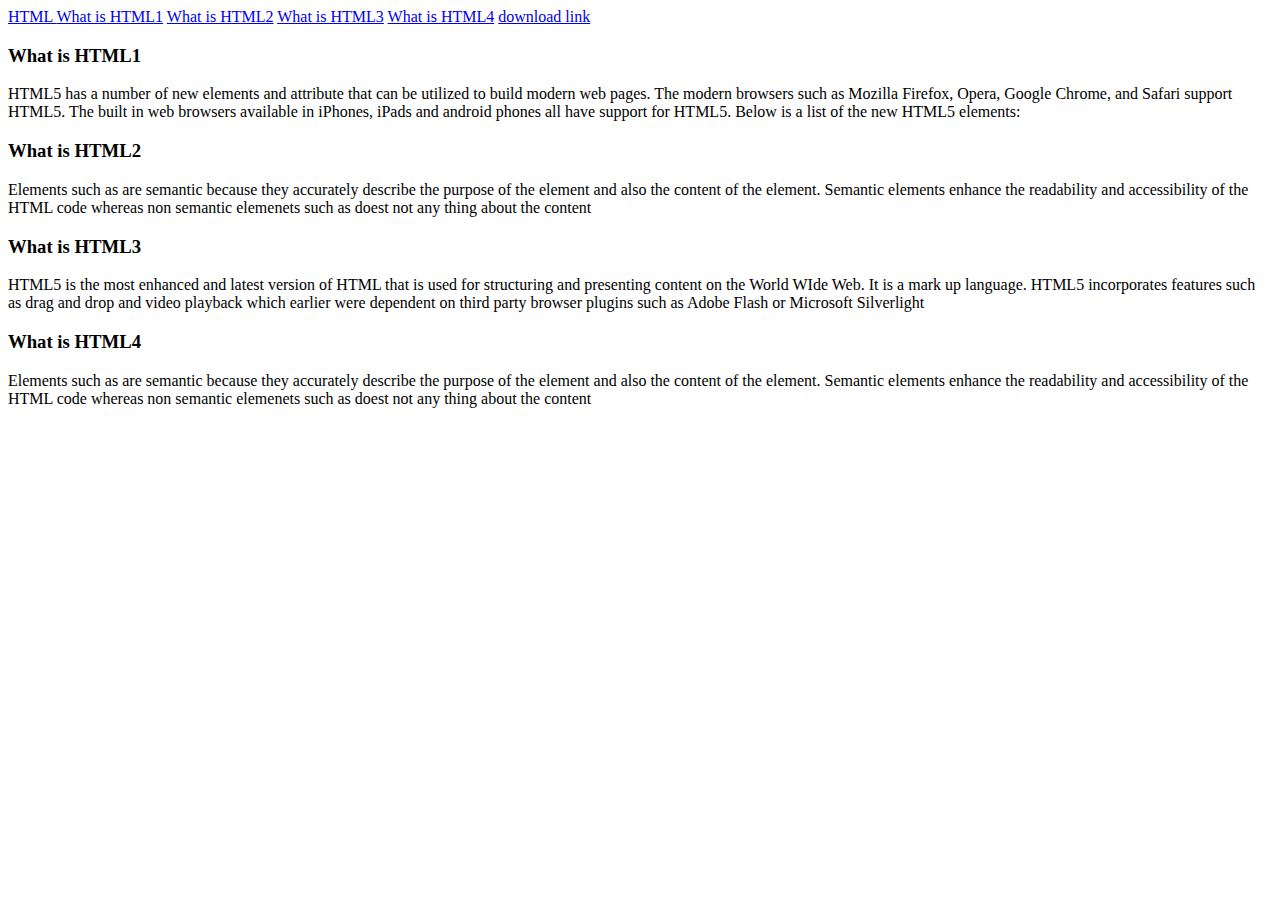
<file: inclassB.html>
<!DOCTYPE html>
<html lang="en">
<head>
    <meta charset="UTF-8">
    <meta http-equiv="X-UA-Compatible" content="IE=edge">
    <meta name="viewport" content="width=device-width, initial-scale=1.0">
    <title>In Class Excercise 14.01.2022</title>
    
    <!-- Kalle Knuuttila -->

</head>
<body>
    
    <a href="http://dipaish.github.io/www2020/html5_22.html" target="_blank"> HTML </a>

    <!-- in document link-->
<a href="#t1"> What is HTML1</a>
<a href="#t2"> What is HTML2</a>
<a href="#t3"> What is HTML3</a>
<a href="#t4"> What is HTML4</a>
    <!-- download clikking link -->

<a href="http://"dipaish.github.io/www2020/css/devenvironment.png"> download link</a>

<h3 id="t1">What is HTML1</h3>
<p>HTML5 has a number of new elements and attribute that can be utilized to build modern web pages. 
    The modern browsers such as Mozilla Firefox, Opera, Google Chrome, and Safari support HTML5. 
    The built in web browsers available in iPhones, 
    iPads and android phones all have support for HTML5. Below is a list of the new HTML5 elements:</p>

<h3 id="t2">What is HTML2</h3>

<p>Elements such as are semantic because they accurately describe the 
    purpose of the element and also the content of the element. Semantic elements enhance the 
    readability and accessibility of the HTML code whereas non semantic elemenets such 
    as doest not any thing about the content </p>

<h3 id="t3">What is HTML3</h3>

<p>HTML5 is the most enhanced and latest version of HTML that is used for structuring and presenting 
    content on the World WIde Web. It is a mark up language. HTML5 incorporates features such as drag
     and drop and video playback which earlier were dependent on third party browser plugins such as 
    Adobe Flash or Microsoft Silverlight </p>

<h3 id="t4">What is HTML4</h3>
<p>Elements such as are semantic because they accurately describe the 
    purpose of the element and also the content of the element. Semantic elements enhance the 
    readability and accessibility of the HTML code whereas non semantic elemenets such 
    as doest not any thing about the content </p>






    
</body>
</html>
</file>
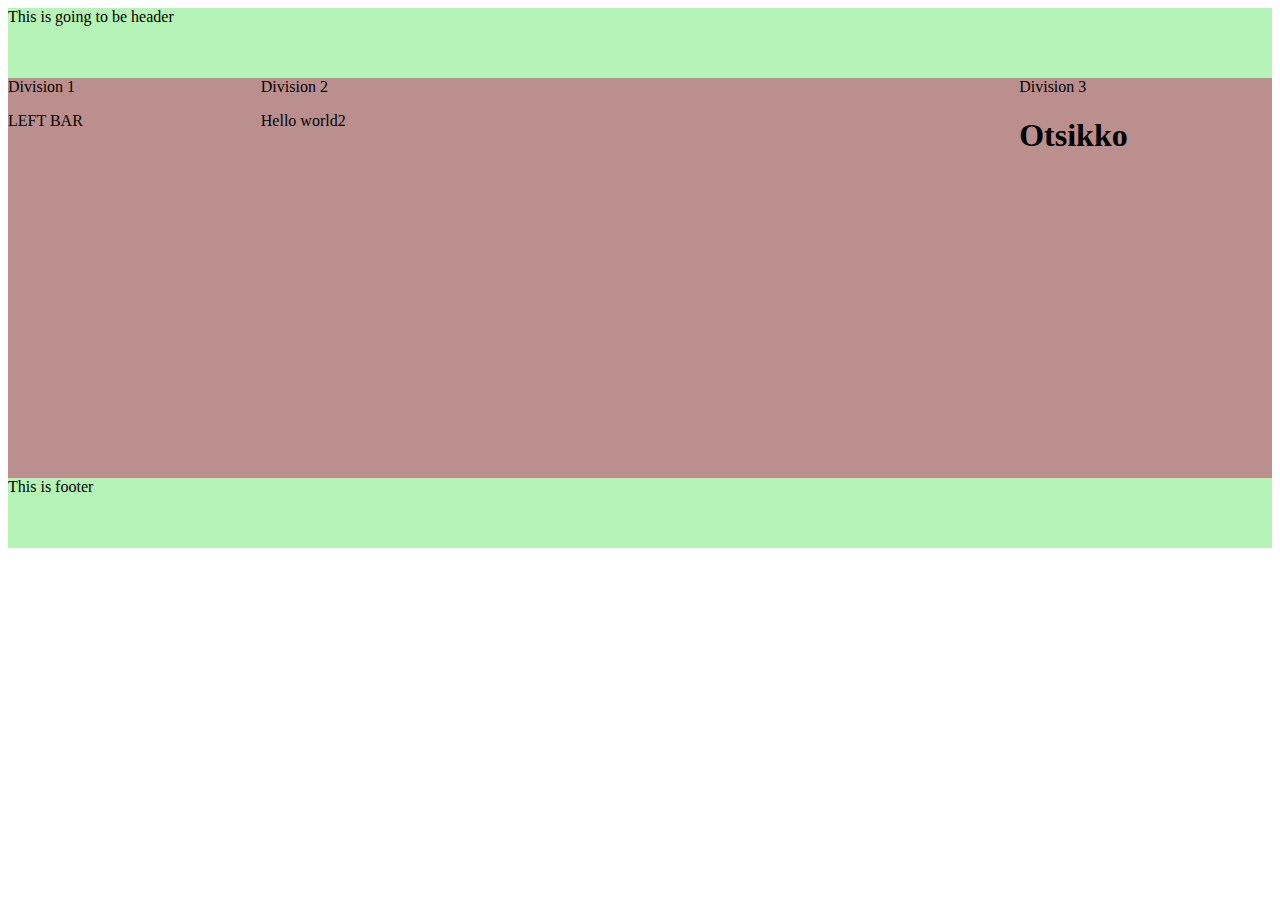
<file: InClassD.html>
<!DOCTYPE html>
<html lang="en">
<head>
    <meta charset="UTF-8">
    <meta http-equiv="X-UA-Compatible" content="IE=edge">
    <meta name="viewport" content="width=device-width, initial-scale=1.0">
    <title>Document</title>

<style>
    .flexboxContainer {
        display: flex;
        flex-wrap: wrap;
        background-color: red;
        align-content: space-between;
    }
    .flexboxContainer > div, div {
        background-color: rosybrown;
        font-size: 16px;

    }
header, footer  {
    background-color: rgb(182, 243, 182);
    min-height: 70px;
}
.leftbar, .rightbar {
    background-color: black;
    min-height: 300px;
    width: 20%;
}

.main {
    background-color: red;
    min-height: 400px;
    width: 60%;

}

</style>

</head>
<body>

<header>
   This is going to be header
</header>

    <div class="flexboxContainer">
    
    <div class="leftbar">Division 1
    <p> LEFT BAR</p>
    </div>



    <div class="main">Division 2
        <p>Hello world2</p>
        </div>

    <div class="rightbar">Division 3
        <h1>Otsikko</h1>
    </div>
    </div>
    

    <footer> This is footer</footer>
</body>
</html>
</file>
<file: css/style.css>
html {
    background-color: rgba(233, 245, 196, 0.557);
    
  }

h1 { 
  text-align: center;
  color: black;
  font-size: 16px;
  text-transform: uppercase;
  border-bottom: 5px solid royalblue;
  border-bottom-width: medium; 
  border-bottom-style: groove;
  font-family: Arial, Helvetica, sans-serif;

}

h2 { 
  color: brown;
  font-size: 30px;
}

p { 
  color: blue;
  margin-left: 30px;
 
}

blockquote { 
  color: red
  
}
a:link {
  color: red;
}

/* visited link */
a:visited {
  color: green;
}

/* mouse over link */
a:hover {
  color: blue;
}

img {
  border: 1px solid rgba(235, 8, 8, 0.5);
  border-radius: 40px;
  padding: 13px;
  width: 250px;
  
}

.myButton {
  
  color: rgb(255, 255, 255); font-size: 13px; line-height: 13px; padding: 20px;
   border-radius: 70px; font-family: Georgia, serif; font-weight: normal; text-decoration: none;
    font-style: normal; font-variant: normal; text-transform: none; 
    background-image: linear-gradient(to right, rgba(245, 14, 234, 0.274) 0%, rgba(255, 153, 0, 0.274) 100%); 
     box-shadow: rgba(218, 255, 9, 0.27) 6px -5px 9px 0px; border: 2px solid rgb(0, 0, 0); 
     display: inline-block;}
  .myButton:hover {
  background: #b3d2e7; }
  .myButton:active {
  background: #f3ad7f; }

#link {
  text-align: center;
  display: block;
}
address {
  margin-left: 30px;
}
</file>
<file: css/main.css>
body {
    background-color: burlywood;
    padding-bottom: 70px;
    margin-left: 5%;
    margin-right: 5%;
    height: 100%;

        min-height: 100vh;
        position: relative;
        margin: 0;
        padding-bottom: 100px;
        box-sizing: border-box;


}
#wrap {
    min-height: 100%;
  }
  
  #main {
    overflow:auto;
    padding-bottom:150px; /* this needs to be bigger than footer height*/
  }

navbar navbar-expand-lg navbar-light bg-light
{
    background-color: burlywood;
}

div  {
    background-color: rgb(161, 170, 214);
}
.vari {
   color: rgba(1, 248, 153, 0.904)123);
   background-color: green;
}
footer {

    position: absolute;
  bottom: 0;
  height: 100px;
  
}
</file>
